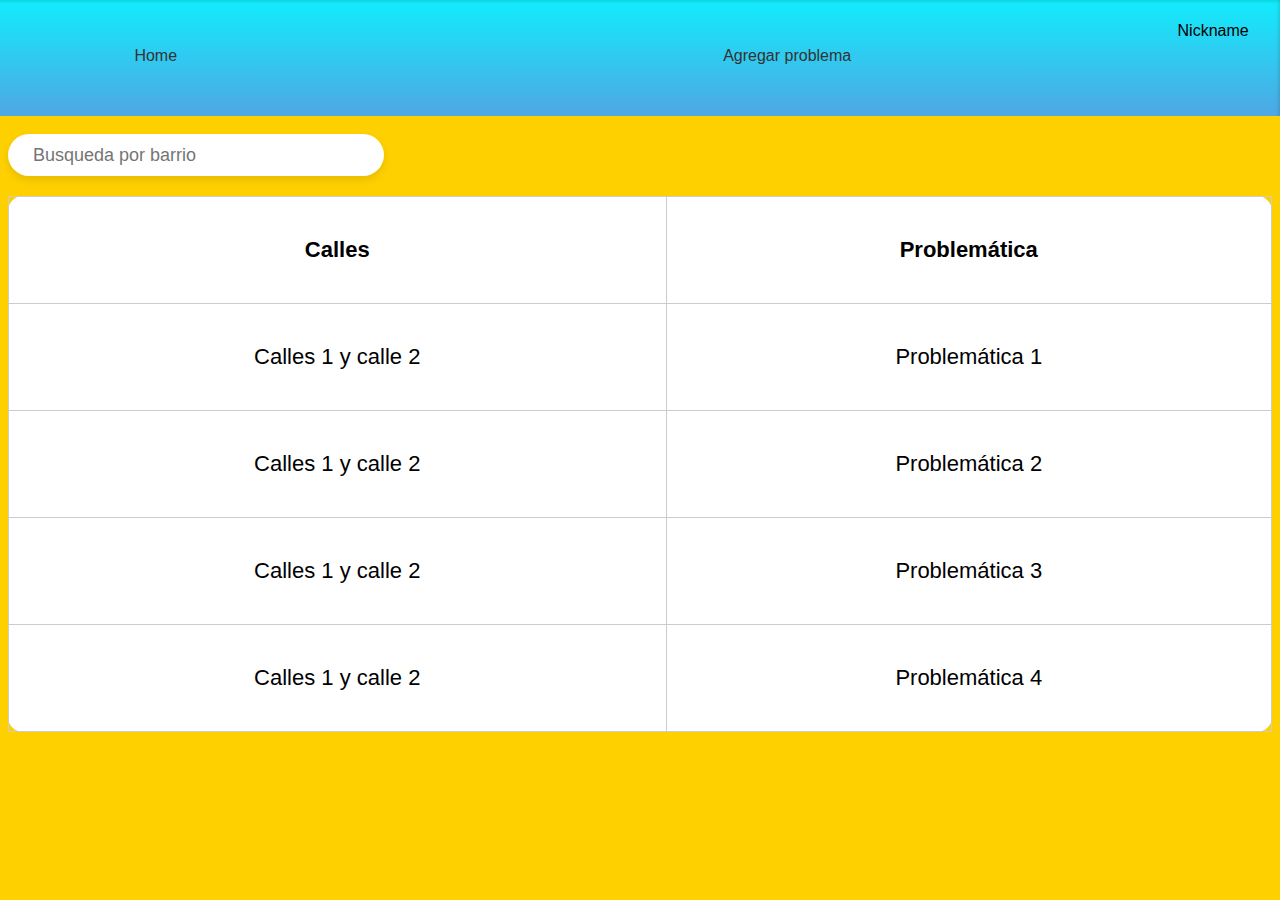
<file: busqueda.html>
<!DOCTYPE html>
<html lang="en">

<head>
    <meta charset="UTF-8">
    <meta name="viewport" content="width=device-width, initial-scale=1.0">
    <link href="css/style.css" rel="stylesheet" type="text/css" />
    <title>Proyecto Mi Barrio</title>
</head>

<body>
    <!-- Elemento header: sección de encabezado -->
    <header>
        <!-- Lista desordenada para contener los botones -->
        <ul class="container-botones">
            <!-- Elemento lista (item de la lista) con un enlace para ir a la página "index.html" -->
            <li class="boton-agregar-busqueda">
                <a class="conexion" href="index.html">Home</a> <!--agregar problema es el formulario-->
            </li>
            <!-- Elemento lista (item de la lista) con un enlace para ir a la página "formulario.html" -->
            <li class="boton-agregar-busqueda">
                <a class="conexion" href="formulario.html">Agregar problema</a>
            </li>
            <!-- Elemento lista (item de la lista) con el texto "Nickname" y una imagen de perfil -->
            <li class="boton-usuario">
                Nickname
                <div class="foto-usuario"></div> <!-- Mover la imagen de perfil dentro del texto "Nickname" -->
            </li>
        </ul>

        <!-- Contenedor de la barra de búsqueda -->
        <div class="search-container">
            <!-- Input para la barra de búsqueda -->
            <input type="text" id="search" name="q" placeholder=" Busqueda por barrio" required>
            <!-- Icono de búsqueda -->
            <i class="fas fa-search"></i>
        </div>

        <!-- TABLA PARA RESULTADOS DE BÚSQUEDA -->
        <table class="tabla-resultados">
            <!-- Cabecera de la tabla -->
            <thead>
                <!-- Fila de la cabecera -->
                <tr>
                    <!-- Celda de la cabecera -->
                    <th>Calles</th>
                    <!-- Celda de la cabecera -->
                    <th>Problemática</th>
                </tr>
            </thead>
            <!-- Cuerpo de la tabla -->
            <tbody>
                <!-- Fila de datos -->
                <tr>
                    <!-- Celda de datos -->
                    <td>Calles 1 y calle 2</td>
                    <!-- Celda de datos -->
                    <td>Problemática 1</td>
                </tr>
                <!-- Fila de datos -->
                <tr>
                    <!-- Celda de datos -->
                    <td>Calles 1 y calle 2</td>
                    <!-- Celda de datos -->
                    <td>Problemática 2</td>
                </tr>
                <!-- Fila de datos -->
                <tr>
                    <!-- Celda de datos -->
                    <td>Calles 1 y calle 2</td>
                    <!-- Celda de datos -->
                    <td>Problemática 3</td>
                </tr>
                <!-- Fila de datos -->
                <tr>
                    <!-- Celda de datos -->
                    <td>Calles 1 y calle 2</td>
                    <!-- Celda de datos -->
                    <td>Problemática 4</td>
                </tr>
            </tbody>
        </table>
        <!-- FIN DE LA TABLA -->
    </header>
</body>


</html>
</file>
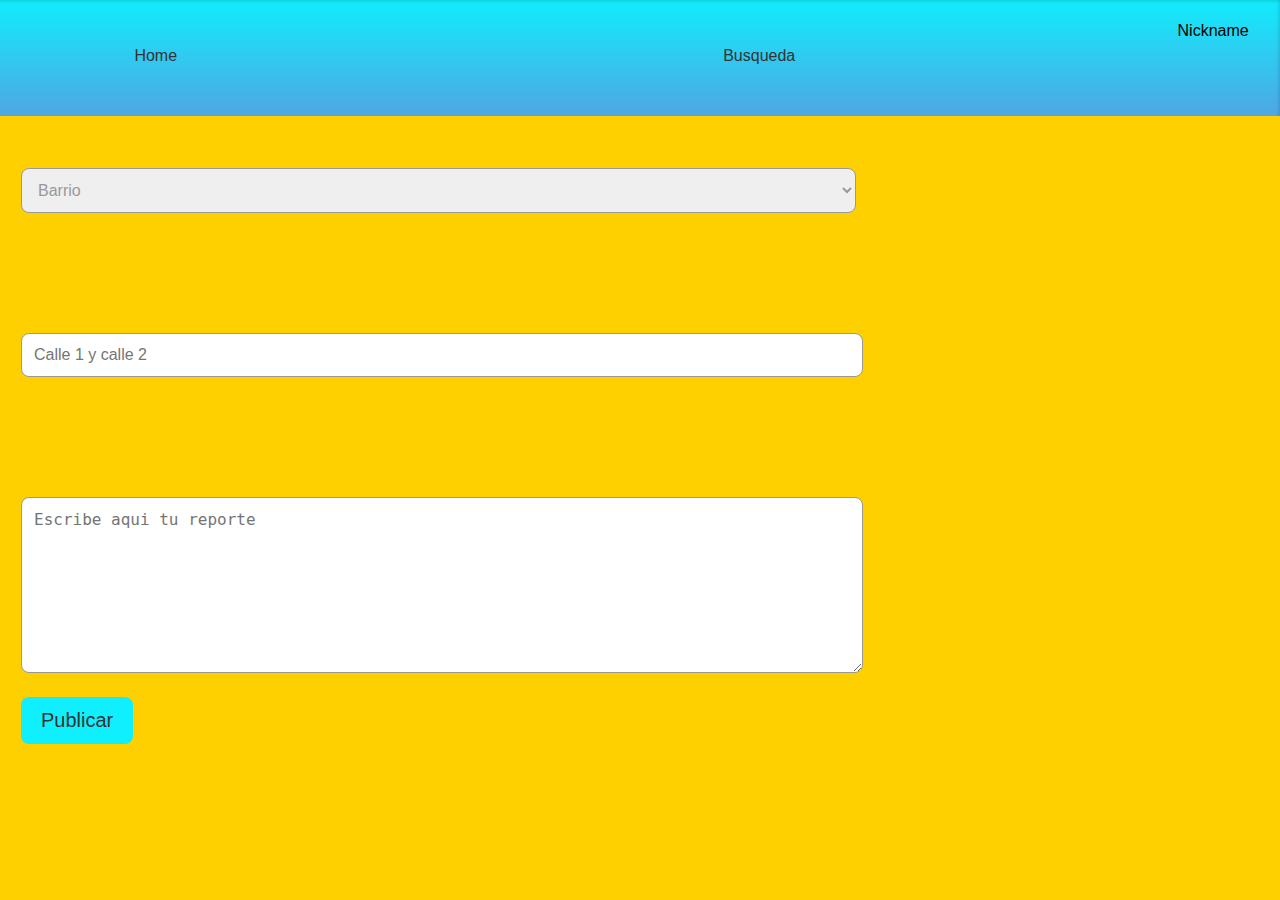
<file: formulario.html>
<!DOCTYPE html>
<html lang="es">
<head>
    <meta charset="UTF-8">
    <meta name="viewport" content="width=device-width, initial-scale=1.0">
    <title>Proyecto Mi Barrio</title>
    <link href="css/style.css" rel="stylesheet" type="text/css"/>
</head>
<body>
    <header>
        <!-- Lista de botones -->
        <ul class="container-botones">
            <li class="boton-agregar-busqueda">
                <a class="conexion" href="index.html">Home</a>
            </li>
            <li class="boton-agregar-busqueda">
                <a class="conexion" href="busqueda.html">Busqueda</a>
            </li>
            <li class="boton-usuario">Nickname</li>
        </ul>

        <!-- Formulario de publicación -->
        <div class="container-publicacion">
            <!-- Selector de barrio -->
            <div class="input-container">
                <select id="problema" name="problema" required class="input-barrio">
                    <option value="" disabled selected>Barrio</option>
                </select>
            </div>
            <!-- Input para la calle 1 y calle 2 -->
            <div class="input-container">
                <input type="text" id="input1" name="input1" placeholder="Calle 1 y calle 2" required class="input-calle">
            </div>
            <!-- Textarea para el reporte -->
            <div class="input-container">
                <textarea id="input2" name="input2" placeholder="Escribe aqui tu reporte" required class="input-reporte"></textarea>
            </div>
            <!-- Botón para publicar -->
            <div class="boton-publicar-container">
                <button type="button" class="boton-publicar">Publicar</button>
            </div>
        </div>
    </header>
</body>
</html>
</file>
<file: css/style.css>
body {
  background-color: rgb(255, 208, 0);
  overflow-y: hidden;
}

.container-botones {
  display: flex;
  position: absolute;
  width: 100%;
  height: 120px;
  left: -40px;
  top: -20px;
  background: linear-gradient(180deg, #0FEFFD 0%, rgba(58, 161, 255, 0.89) 100%);
  box-shadow: inset 0px 4px 4px rgba(0, 0, 0, 0.25);
} 

.imagen {
  width: 70%;
  padding-left: 20%;
  padding-top: 6%;
  top: -140px;
}

.boton-agregar-busqueda {
  width: 25%;
  margin: auto;
  list-style: none;
}

.boton-usuario {
  list-style: none;  
  width: 8%;
  margin-top: 2%;
  font-family: 'Roboto', sans-serif;
}

.boton-agregar-busqueda a,
.boton-usuario a {
  font-family: 'Roboto', sans-serif;
  text-decoration: none;
  color: #333;
}

.search-container input[type="text"] {
  margin-top: 10%;
  border: none;
  border-radius: 30px; /* Aumentamos el radio para que sea más grande */
  background-color: white;
  box-shadow: 0px 4px 8px rgba(0, 0, 0, 0.1);
  width: 28%; /* Aumentamos el ancho de la barra */
  height: 40px; /* Aumentamos la altura de la barra */
  font-size: 18px; /* Aumentamos el tamaño del texto */
  padding-left: 20px; /* Agregamos un poco de espacio a la izquierda del texto */
}


/* Tabla de resultados */
.tabla-resultados {
  border-collapse: collapse;
  width: 100%;
  background-color: white;
  margin-top: 20px;
  font-family: 'Roboto', sans-serif;
  border-radius: 15px;
}

.tabla-resultados th,
.tabla-resultados td { /*td: Selecciona todas las celdas (td) dentro de la segunda fila. */
  padding: 40px; /* Aumentamos el tamaño vertical de cada celda */
  text-align: center;
  font-size: 22px; /* Aumentamos el tamaño del texto */
  border: 1px solid #ccc; /* Línea para separar las celdas */
}

.tabla-resultados th {
  background-color: white;
  font-weight: bold;
  border-top-left-radius: 15px;
  border-top-right-radius: 15px;
}

/* Estilo para Calles y Problematica */
.tabla-resultados tr:nth-child(2) td { /*Selecciona el segundo elemento tr (fila) dentro de la tabla. En este caso, la segunda fila contiene los datos "Calles" y "Problemática". */
  background-color: white; 
  border-top: 1px solid #fff; /* Línea para separar de la fila superior */
}


/* FORMULARIO CSS */


.container-publicacion {
  padding-top: 11.5%;
  padding-left: 8px;
}

.input-barrio {
  width: 66.5%;
  padding: 12px;
  font-size: 16px;
  border: 1px solid #999;
  border-radius: 8px;
  margin-bottom: 120px;
  margin-top: 15px;
  margin-left: 5px;  
  color: #999;
}

.input-calle {
  width: 65%;
  padding: 12px;
  font-size: 16px;
  border: 1px solid #999;
  border-radius: 8px;
  margin-bottom: 120px;
  margin-left: 5px;
}

.input-reporte {
  width: 65%;
  padding: 12px;
  font-size: 16px;
  border: 1px solid #999;
  border-radius: 8px;
  margin-bottom: 20px;
  margin-left: 5px;
  resize: vertical; /* Permite ajustar la altura vertical del textarea */
  height: 150px; /* Aumenta la altura del textarea (ajusta este valor según tus necesidades) */
}

.boton-publicar {
  font-size: 20px;
  padding: 12px 20px;
  background-color: #0FEFFD;
  color: #333;
  border: none;
  border-radius: 8px;
  cursor: pointer;
  margin-left: 5px; /* Agregar un margen izquierdo para separar el botón del input de reporte */
}

.boton-publicar:hover {
  background-color: #00CED1; /* Color de fondo al pasar el cursor sobre el botón */
}
</file>
